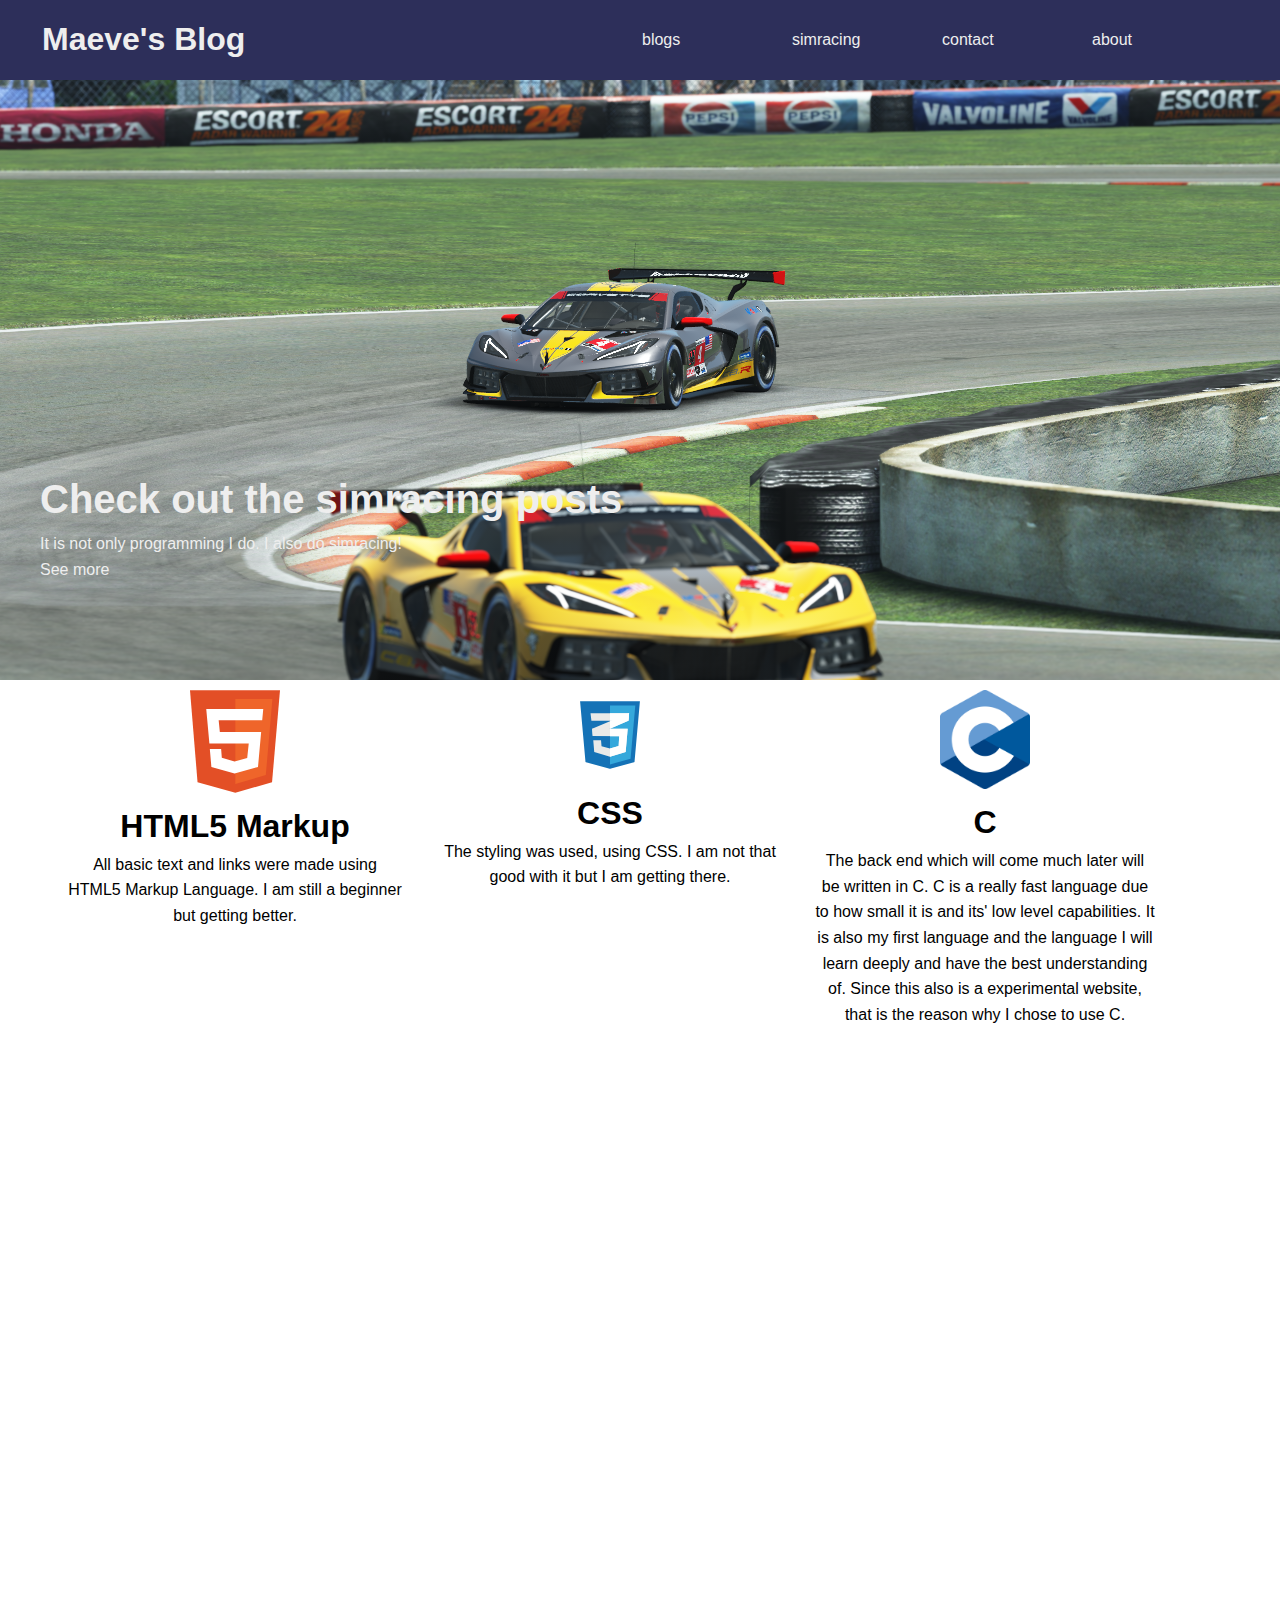
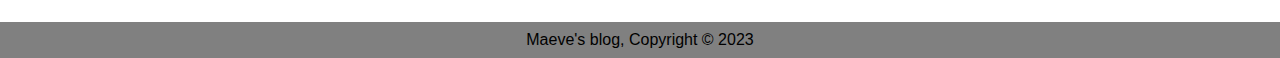
<file: index.html>
<!DOCTYPE html>
<html lang="en">
    <head>
        <meta charset="utf-8">
        <meta name="viewport" content="width=device-width, initial-scale=1.0">
        <meta http-equiv="X-UA-Compatible" content="ie=edge">
        <link rel="stylesheet" href="css/styles.css">
        <title>Maeve's Blog</title>
    </head>

    <body>
        <!--Header/Menu-->
        <header>
        <div class="navbar">
            <div class="container flex">
                <h1 class="logo"><a href="index.html">Maeve's Blog</a></h1>
                <nav>
                    <ul>
                        <li><a href="blog.html">blogs</a></li>
                        <li><a href="simracing.html">simracing</a></li>
                        <li><a href="contact.html">contact</a></li>
                        <li><a href="about.html">about</a></li>
                    </ul>
                </nav>
            </div>
        </div>
        </header>

        <!--Showcase-->
        <section class="showcase">
            <div class="container grid">
                <div class="showcase-text">
                    <h1>Check out the simracing posts</h1>
                    <p>
                        It is not only programming I do. I also do simracing!
                    </p>
                    <a href="simracing.html" class="btn btn-outline">See more</a>
                </div>
            </div>
        </section>

        <section id="boxes">
            <div class="container">
                <div class="box">
                    <img src="img/html-1.svg" alt="HTML Logo">
                    <h1>HTML5 Markup</h1>
                    <p>
                        All basic text and links were made using HTML5 Markup
                        Language. I am still a beginner but getting better.
                    </p>
                </div>
                <div class="box">
                    <img src="img/css3.svg" alt="CSS Logo">
                    <h1>CSS</h1>
                    <p>
                        The styling was used, using CSS. I am not that good with
                        it but I am getting there.
                    </p>
                </div>
                <div class="box">
                    <img src="img/C_Programming_Language.svg.png" alt="C Logo">
                    <h1>C</h1>
                    <p>
                        The back end which will come much later will be written in C.
                        C is a really fast language due to how small it is and its' low
                        level capabilities. It is also my first language and the language
                        I will learn deeply and have the best understanding of.
                        Since this also is a experimental website, that is the reason why
                        I chose to use C.
                    </p>
                </div>
            </div>
        </section>
        <footer>
        <p>Maeve's blog, Copyright &copy; 2023</p>
        </footer>
    </body>
</html>
</file>
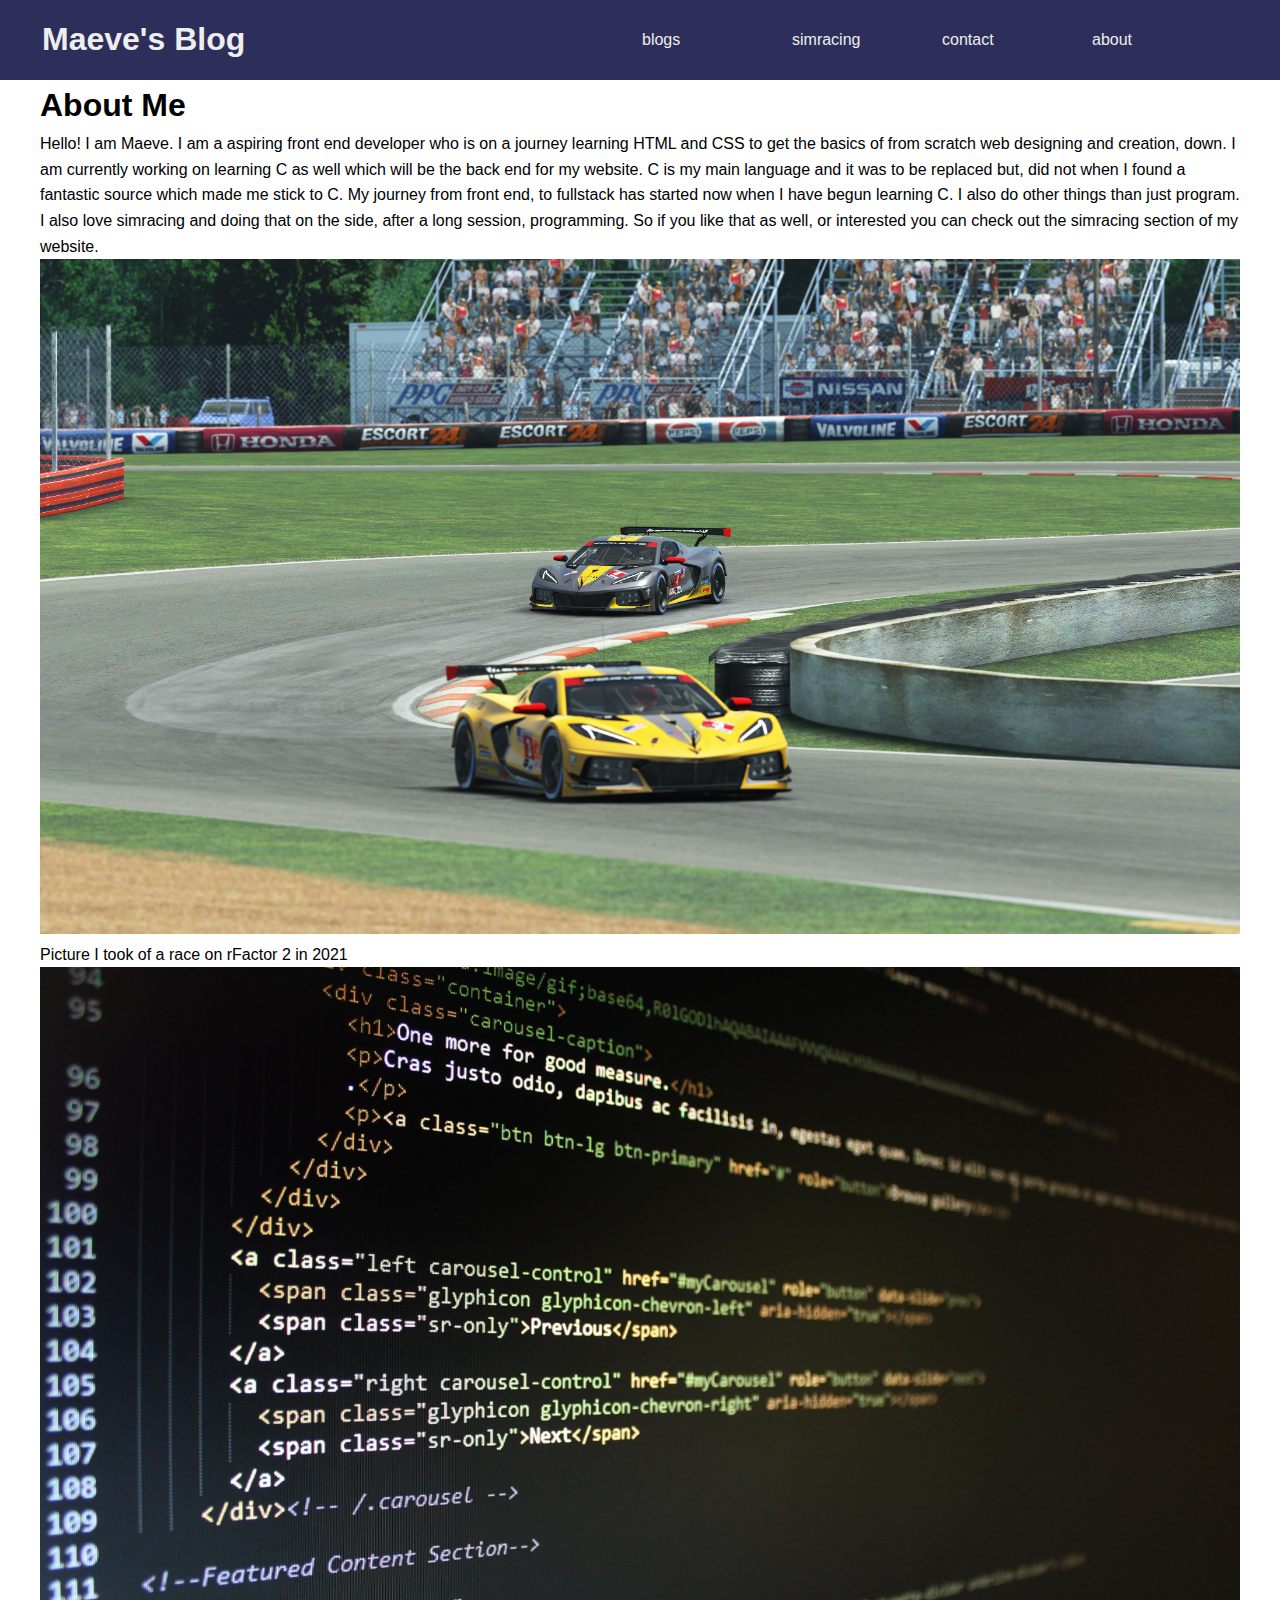
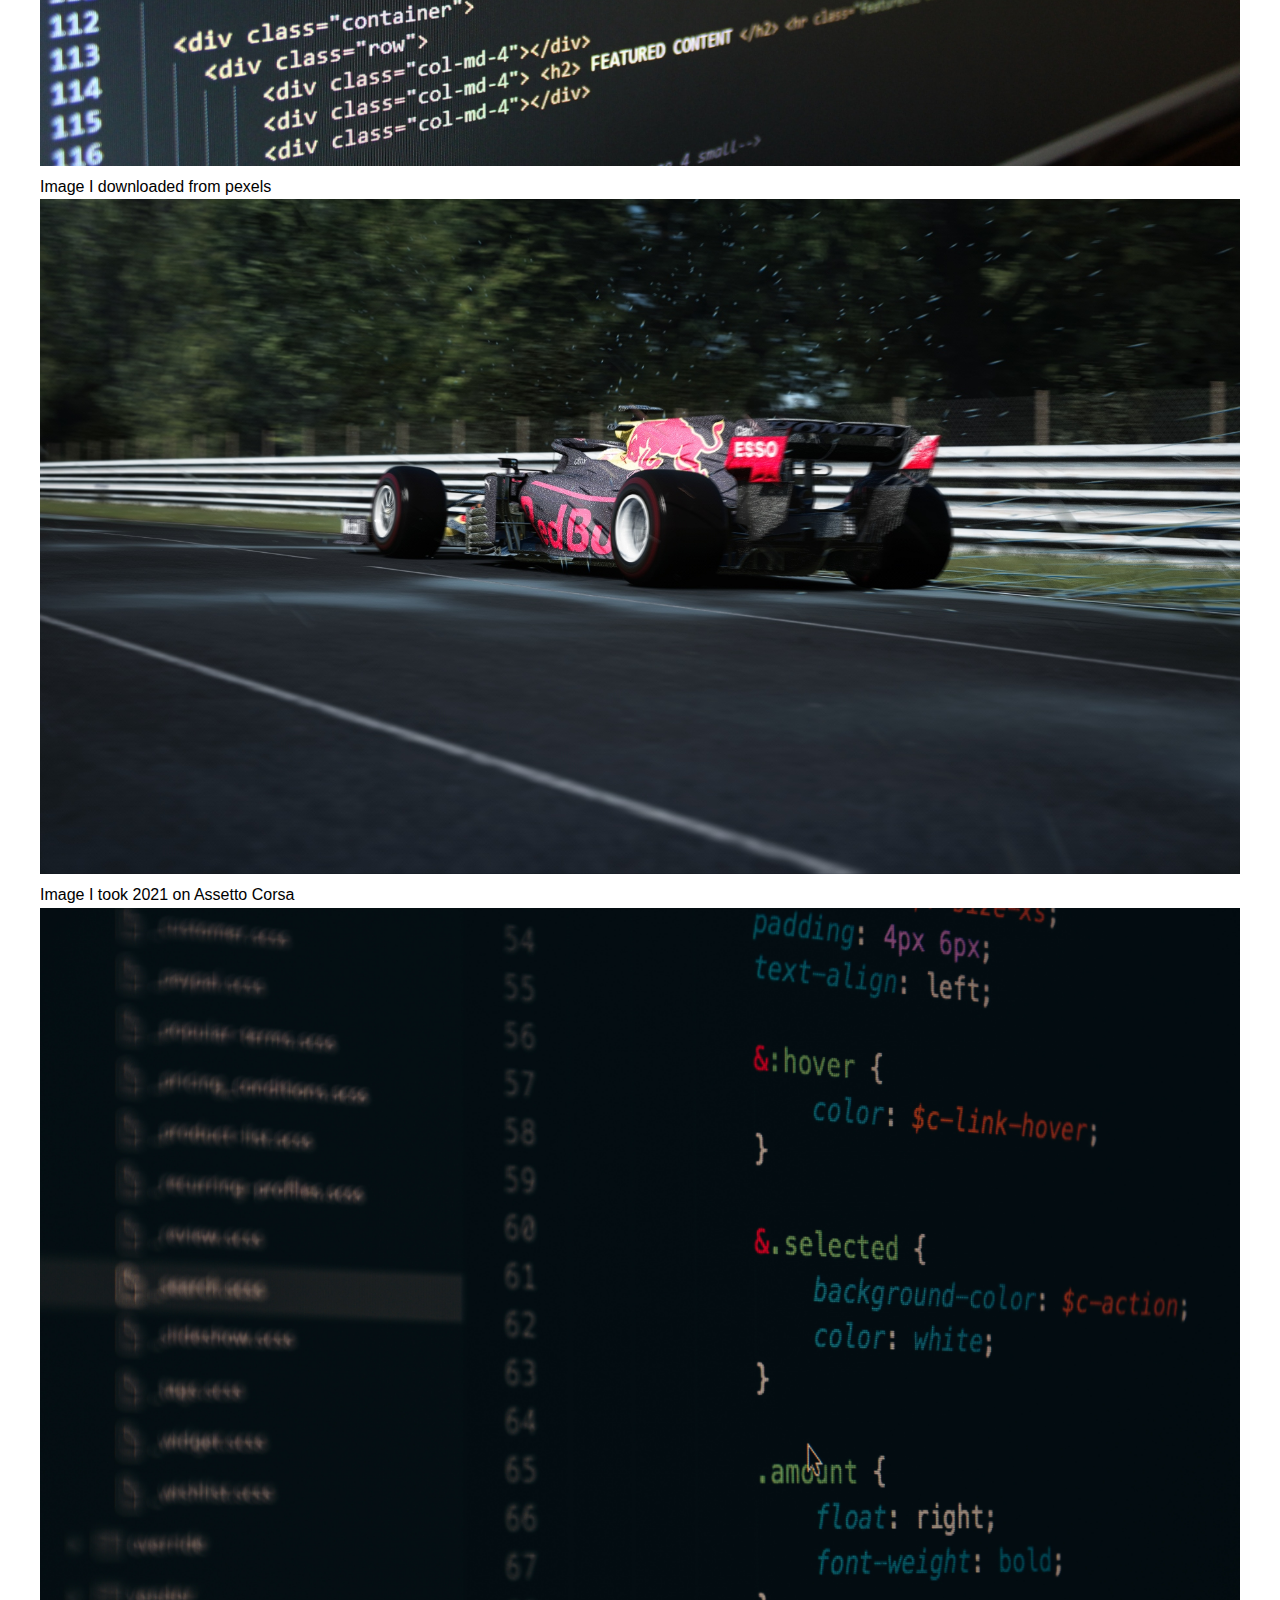
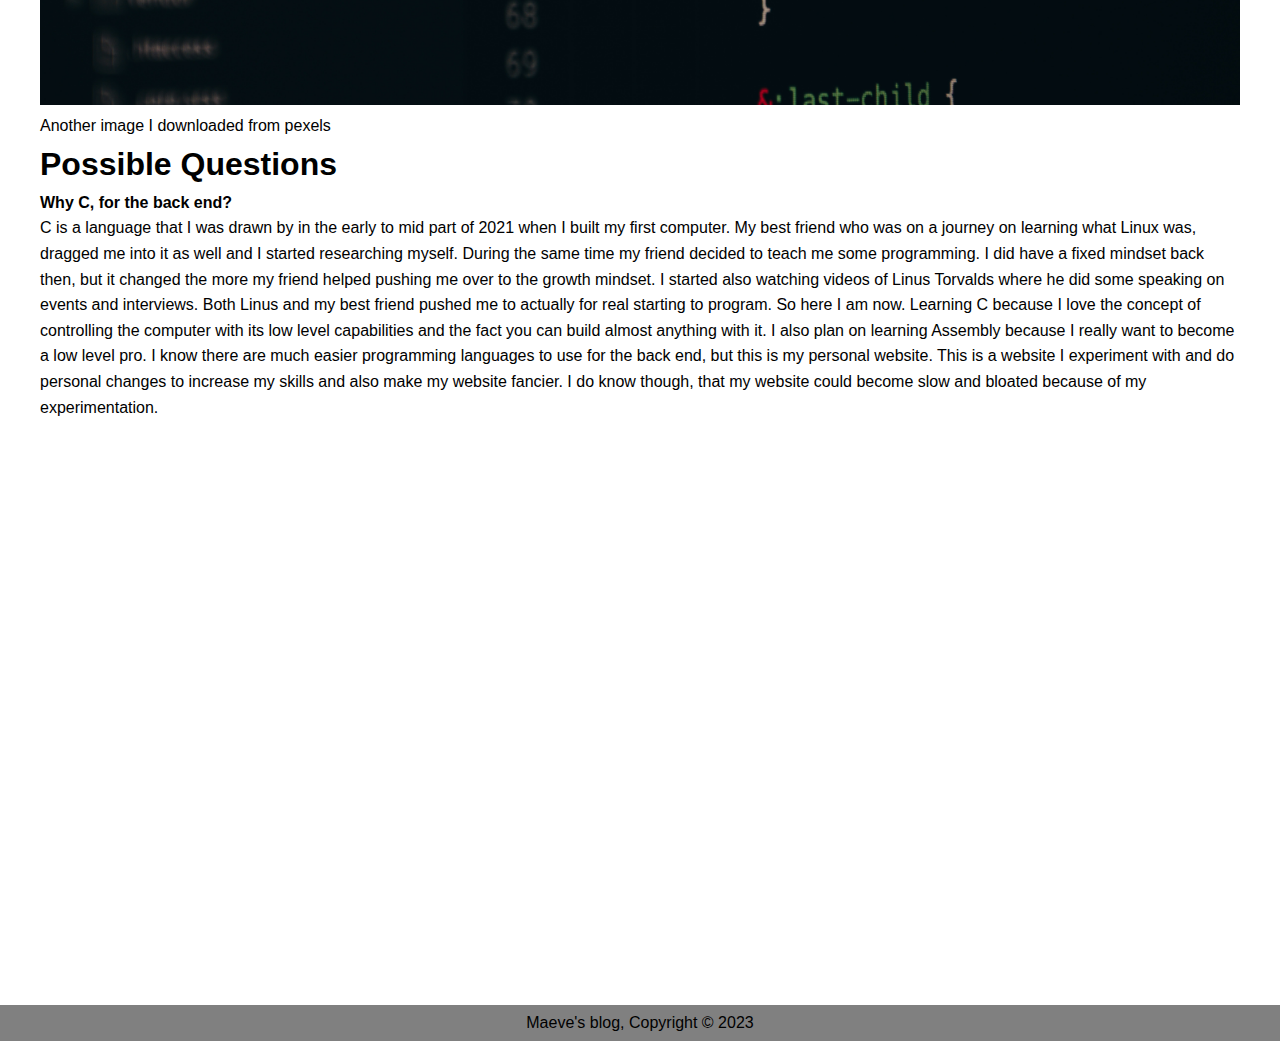
<file: about.html>
<!DOCTYPE html>
<html lang="en">
    <head>
        <meta charset="utf-8">
        <meta name="viewport" content="width=device-width, initial-scale=1.0">
        <meta http-equiv="X-UA-Compatible" content="ie=edge">
        <link rel="stylesheet" href="css/styles.css">
        <title>Maeve's Blog</title>
    </head>

    <body>
        <!--Navbar section-->
        <div class="navbar">
            <div class="container flex">
                <h1 class="logo"><a href="index.html">Maeve's Blog</a></h1>
                <nav>
                    <ul>
                        <li><a href="blog.html">blogs</a></li>
                        <li><a href="simracing.html">simracing</a></li>
                        <li><a href="contact.html">contact</a></li>
                        <li><a href="about.html">about</a></li>
                    </ul>
                </nav>
            </div>
        </div>

        <section>
            <div class="container">
                <div class="about-me">
                    <h1>About Me</h1>
                    <p>
                        Hello! I am Maeve. I am a aspiring front end developer who is on a journey
                        learning HTML and CSS to get the basics of from scratch web designing and
                        creation, down. I am currently working on learning C as well which will be the
                        back end for my website. C is my main language and it was to be replaced but, did not
                        when I found a fantastic source which made me stick to C. My journey from front end,
                        to fullstack has started now when I have begun learning C.
                        I also do other things than just program. I also love simracing and doing that on the side,
                        after a long session, programming. So if you like that as well, or interested you can check
                        out the simracing section of my website.
                    </p>
                </div>
            </div>
        </section>
        <section>
            <div class="container">
                <div>
                    <figure>
                        <img class="imgtwovettes" src="img/Screenshot_2021-04-14_21-13-04.png" alt="Corvette #3 and #4 at Mid Ohio">
                        <figcaption>
                            Picture I took of a race on rFactor 2 in 2021
                        </figcaption>
                    </figure>
                </div>
                <div>
                    <figure>
                        <img class="imgcomputer-code" src="img/pexels-pixabay-270360.jpg" alt="computer with html code">
                        <figcaption>
                            Image I downloaded from pexels
                        </figcaption>
                    </figure>
                </div>
                <div>
                    <figure>
                        <img class="n24hf1" src="img/Screenshot_rss_formula_hybrid_2021_ks_nordschleife_22-4-121-16-12-42.jpg" alt="Red Bull Racing at Nords24">
                        <figcaption>Image I took 2021 on Assetto Corsa</figcaption>
                    </figure>
                </div>
                <div>
                    <figure>
                        <img class="cmp-code" src="img/pexels-pixabay-256502.jpg" alt="CSS Code">
                        <figcaption>Another image I downloaded from pexels</figcaption>
                    </figure>
                </div>
            </div>
        </section>

        <!--Possible questions (Will be updated)-->
        <section>
            <div class="container">
                <div class="possible-questions">
                    <h1>
                        Possible Questions
                    </h1>
                    <ul>
                        <li><strong>Why C, for the back end?</strong></li>
                    </ul>
                    <p>
                        C is a language that I was drawn by in the early to mid part of 2021 when
                        I built my first computer. My best friend who was on a journey on learning
                        what Linux was, dragged me into it as well and I started researching myself.
                        During the same time my friend decided to teach me some programming.
                        I did have a fixed mindset back then, but it changed the more my friend helped
                        pushing me over to the growth mindset. I started also watching videos of Linus
                        Torvalds where he did some speaking on events and interviews. Both Linus and
                        my best friend pushed me to actually for real starting to program. So here I am
                        now. Learning C because I love the concept of controlling the computer with
                        its low level capabilities and the fact you can build almost anything with it.
                        I also plan on learning Assembly because I really want to become a low level pro.
                        I know there are much easier programming languages to use for the back end, but
                        this is my personal website. This is a website I experiment with and do personal
                        changes to increase my skills and also make my website fancier. I do know though,
                        that my website could become slow and bloated because of my experimentation.
                    </p>
                </div>
            </div>
        </section>
        
        <footer>
            <p>Maeve's blog, Copyright &copy; 2023</p>
        </footer>
    </body>
</html>
</file>
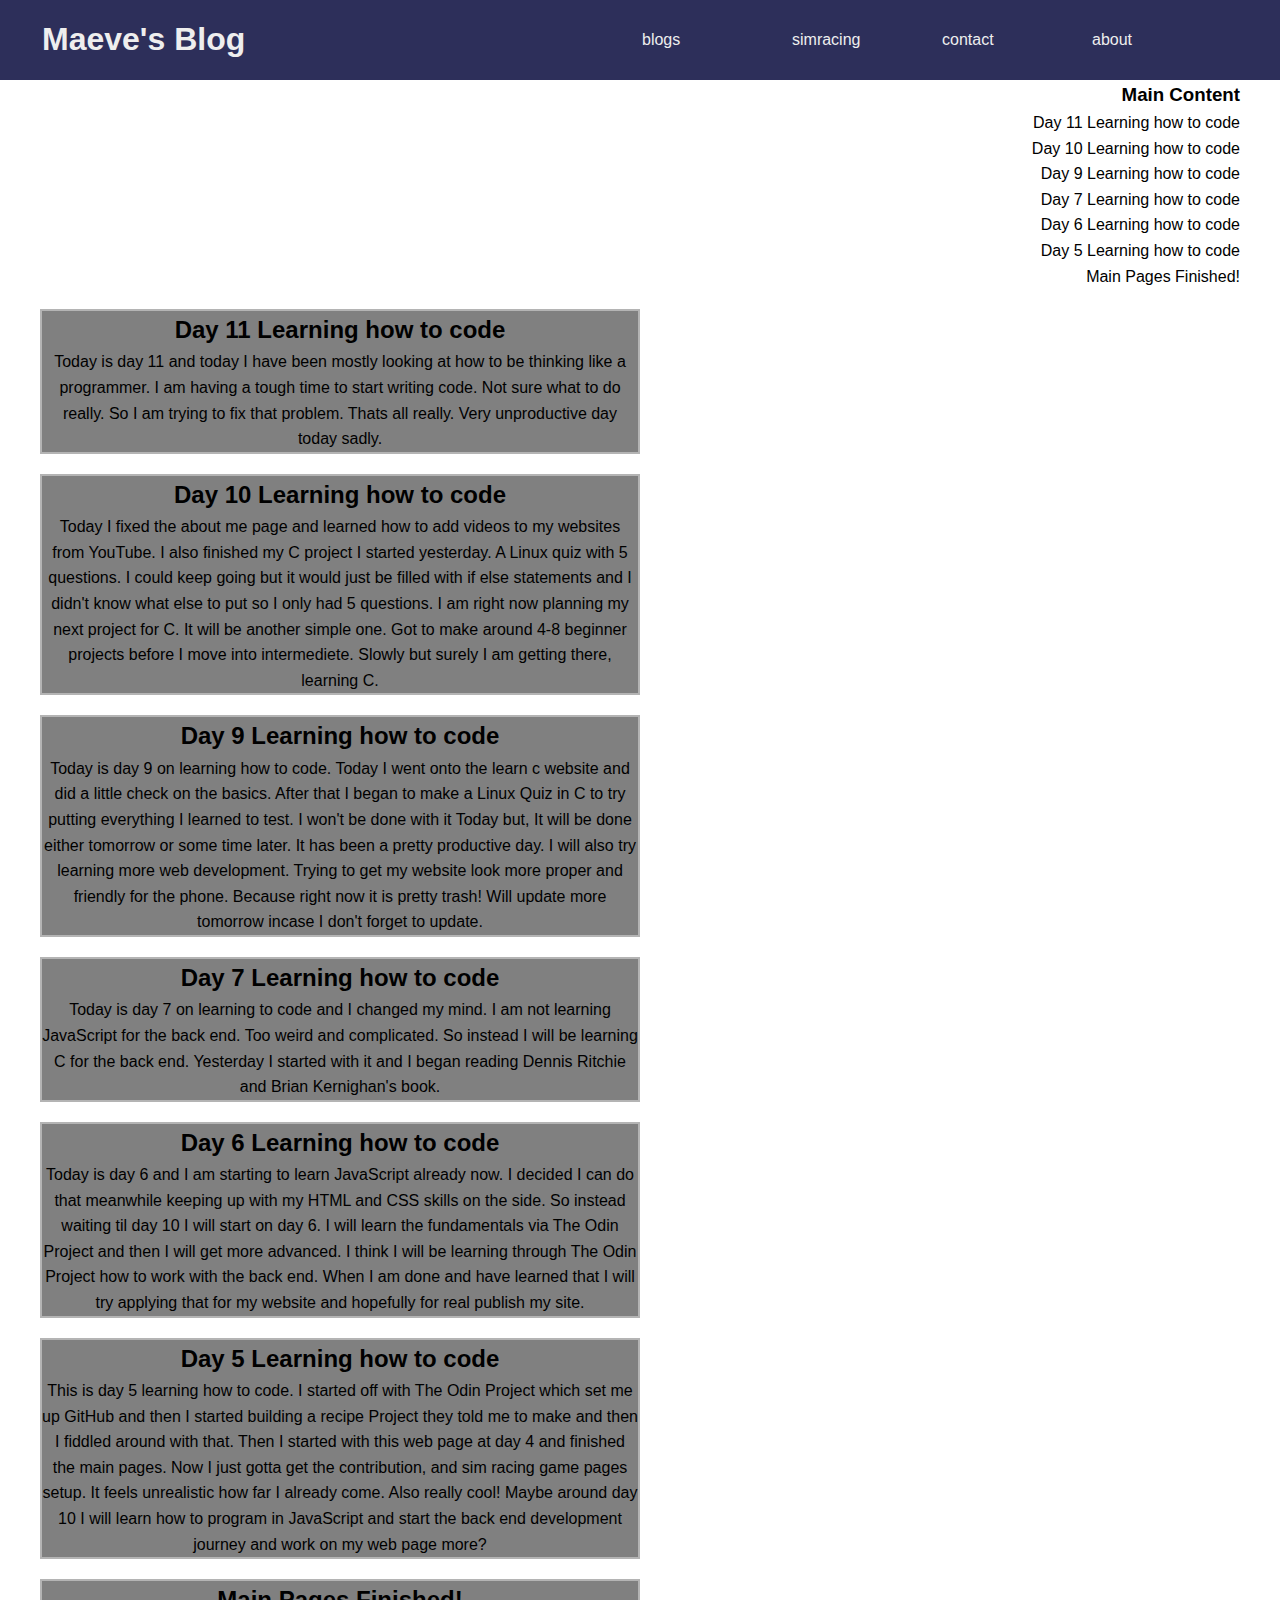
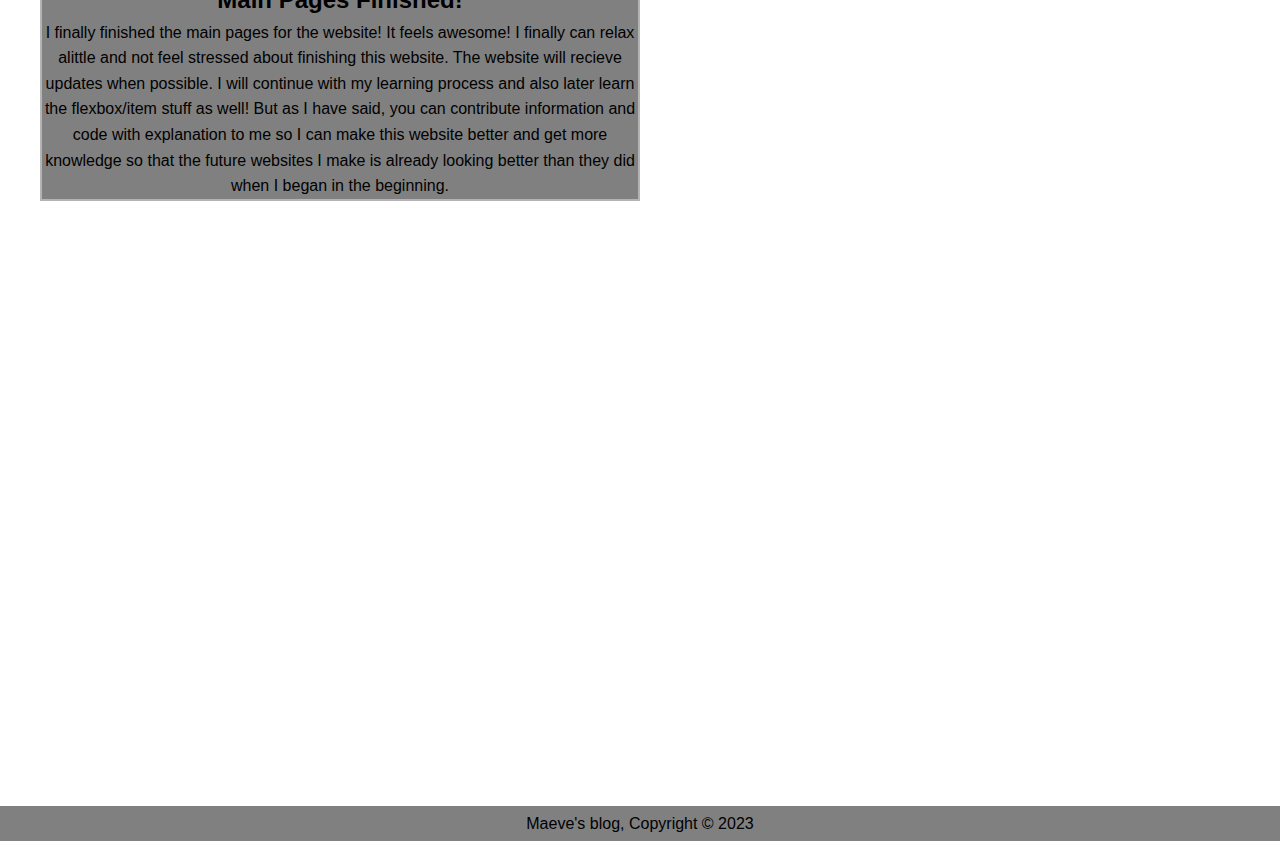
<file: blog.html>
<!DOCTYPE html>
<html lang="en">
    <head>
        <meta charset="utf-8">
        <meta name="viewport" content="width=device-width, initial-scale=1.0">
        <meta http-equiv="X-UA-Compatible" content="ie=edge">
        <link rel="stylesheet" href="css/styles.css">
        <title>Maeve's Blog</title>
    </head>

    <body>
        <!--Navbar section-->
        <div class="navbar">
            <div class="container flex">
                <h1 class="logo"><a href="index.html">Maeve's Blog</a></h1>
                <nav>
                    <ul>
                        <li><a href="blog.html">blogs</a></li>
                        <li><a href="simracing.html">simracing</a></li>
                        <li><a href="contact.html">contact</a></li>
                        <li><a href="about.html">about</a></li>
                    </ul>
                </nav>
            </div>
        </div>
        
        <section>
            <div class="container">
                <aside id="sidebar">
                    <div class="color">
                        <h3>
                            Main Content
                        </h3>
                        <div>
                            <!--The links here are intended to redirect to the posted article
                            in the blog and for some reason I cannot remove the underline
                            of the links. Very weird.-->
                            <ul>
                                <li><a href="#"> Day 11 Learning how to code</a></li>
                                <li><a href="#"> Day 10 Learning how to code</a></li>
                                <li><a href="#"> Day 9 Learning how to code</a></li>
                                <li><a href="#"> Day 7 Learning how to code</a></li>
                                <li><a href="#"> Day 6 Learning how to code</a></li>
                                <li><a href="#"> Day 5 Learning how to code</a></li>
                                <li><a href="#">Main Pages Finished!</a></li>
                            </ul>
                        </div>
                    </div>

                </aside>
            </div>
        </section>
        <section>
            <div class="container">
                <article>
                    <h2>Day 11 Learning how to code</h2>
                    <p>
                        Today is day 11 and today I have been mostly looking at how to be thinking
                        like a programmer. I am having a tough time to start writing code. Not sure what
                        to do really. So I am trying to fix that problem. Thats all really. Very unproductive
                        day today sadly.
                    </p>
                </article>
                <article>
                    <h2>
                        Day 10 Learning how to code
                    </h2>
                    <p>
                        Today I fixed the about me page and learned how to add videos to my websites from YouTube.
                        I also finished my C project I started yesterday. A Linux quiz with 5 questions. I could keep going
                        but it would just be filled with if else statements and I didn't know what else to put so I only had
                        5 questions. I am right now planning my next project for C. It will be another simple one. Got to make
                        around 4-8 beginner projects before I move into intermediete. Slowly but surely I am getting there,
                        learning C.
                    </p>
                </article>
                <article>
                    <h2>Day 9 Learning how to code</h2>
                    <p>
                        Today is day 9 on learning how to code. Today I went onto the learn c website
                        and did a little check on the basics. After that I began to make a Linux Quiz
                        in C to try putting everything I learned to test. I won't be done with it Today
                        but, It will be done either tomorrow or some time later. It has been a pretty
                        productive day. I will also try learning more web development. Trying to get
                        my website look more proper and friendly for the phone. Because right now it
                        is pretty trash! Will update more tomorrow incase I don't forget to update.
                    </p>
                </article>
                <article>
                    <h2>Day 7 Learning how to code</h2>
                    <p>
                        Today is day 7 on learning to code and I changed my mind. I am not
                        learning JavaScript for the back end. Too weird and complicated.
                        So instead I will be learning C for the back end. Yesterday I started with
                        it and I began reading Dennis Ritchie and Brian Kernighan's book.
                    </p>
                </article>
                <article>
                    <h2>Day 6 Learning how to code</h2>
                    <p>
                        Today is day 6 and I am starting to learn JavaScript already now.
                        I decided I can do that meanwhile keeping up with my HTML and CSS skills
                        on the side. So instead waiting til day 10 I will start on day 6.
                        I will learn the fundamentals via The Odin Project and then I will
                        get more advanced. I think I will be learning through The Odin Project
                        how to work with the back end. When I am done and have learned that
                        I will try applying that for my website and hopefully for real
                        publish my site.
                    </p>
                </article>
                <article>
                    <h2>Day 5 Learning how to code</h2>
                    <p>
                        This is day 5 learning how to code. I started off with The Odin Project
                        which set me up GitHub and then I started building a recipe Project
                        they told me to make and then I fiddled around with that.
                        Then I started with this web page at day 4 and finished the main pages.
                        Now I just gotta get the  contribution, and sim racing game pages setup.
                        It feels unrealistic how far I already come. Also really cool!
                        Maybe around day 10 I will learn how to program in JavaScript and start
                        the back end development journey and work on my web page more?
                    </p>
                </article>
                <article>
                    <h2>Main Pages Finished!</h2>
                    <p>
                        I finally finished the main pages for the website! It feels awesome!
                        I finally can relax alittle and not feel stressed about finishing this
                        website. The website will recieve updates when possible.
                        I will continue with my learning process and also later learn the
                        flexbox/item stuff as well! But as I have said, you can contribute
                        information and code with explanation to me so I can make this website
                        better and get more knowledge so that the future websites I make is already
                        looking better than they did when I began in the beginning.
                    </p>
                </article>
            </div>
        </section>

        <footer>
            <p>Maeve's blog, Copyright &copy; 2023</p>
        </footer>
    </body>
</html>
</file>
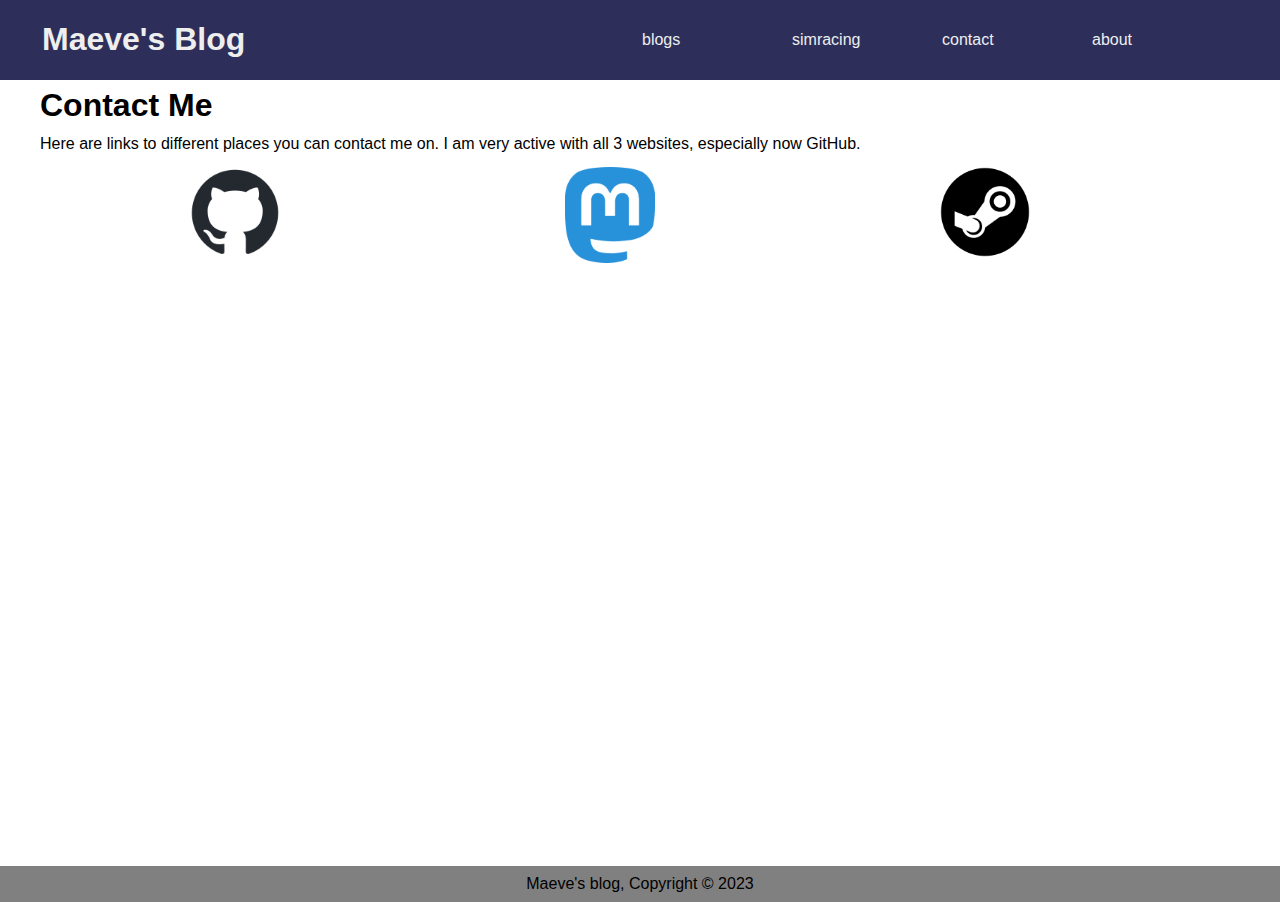
<file: contact.html>
<!DOCTYPE html>
<html lang="en">
    <head>
        <meta charset="utf-8">
        <meta name="viewport" content="width=device-width, initial-scale=1.0">
        <meta http-equiv="X-UA-Compatible" content="ie=edge">
        <link rel="stylesheet" href="css/styles.css">
        <title>Maeve's Blog</title>
    </head>

    <body>
        <!--Navbar section-->
        <div class="navbar">
            <div class="container flex">
                <h1 class="logo"><a href="index.html">Maeve's Blog</a></h1>
                <nav>
                    <ul>
                        <li><a href="blog.html">blogs</a></li>
                        <li><a href="simracing.html">simracing</a></li>
                        <li><a href="contact.html">contact</a></li>
                        <li><a href="about.html">about</a></li>
                    </ul>
                </nav>
            </div>
        </div>

        <section id="boxes">
            <div class="container">
                <h1 class="contact-me" id="contact-me">Contact Me</h1>
                <p class="contact-me-p" id="contact-me-p">
                    Here are links to different places you can contact me on. I am very active with
                    all 3 websites, especially now GitHub.
                </p>
                <div class="box">
                    <a href="https://github.com/maevetechnerd"><img class="git-contact" src="img/github-mark.png" alt="Git Hub Logo"></a>
                </div>
                <div class="box">
                    <a href="https://tech.lgbt/@maeve03"><img class="mastodon-contact" src="img/Mastodon_Logotype.svg.png" alt="Mastodon Logo"></a>
                </div>
                <div class="box">
                    <a href="https://steamcommunity.com/id/Maeve91"><img class="steam-contact" src="img/3670382.png" alt="Steam Logo"></a>
                </div>
            </div>
        </section>

        <footer>
            <p>Maeve's blog, Copyright &copy; 2023</p>
        </footer>
    </body>
</html>
</file>
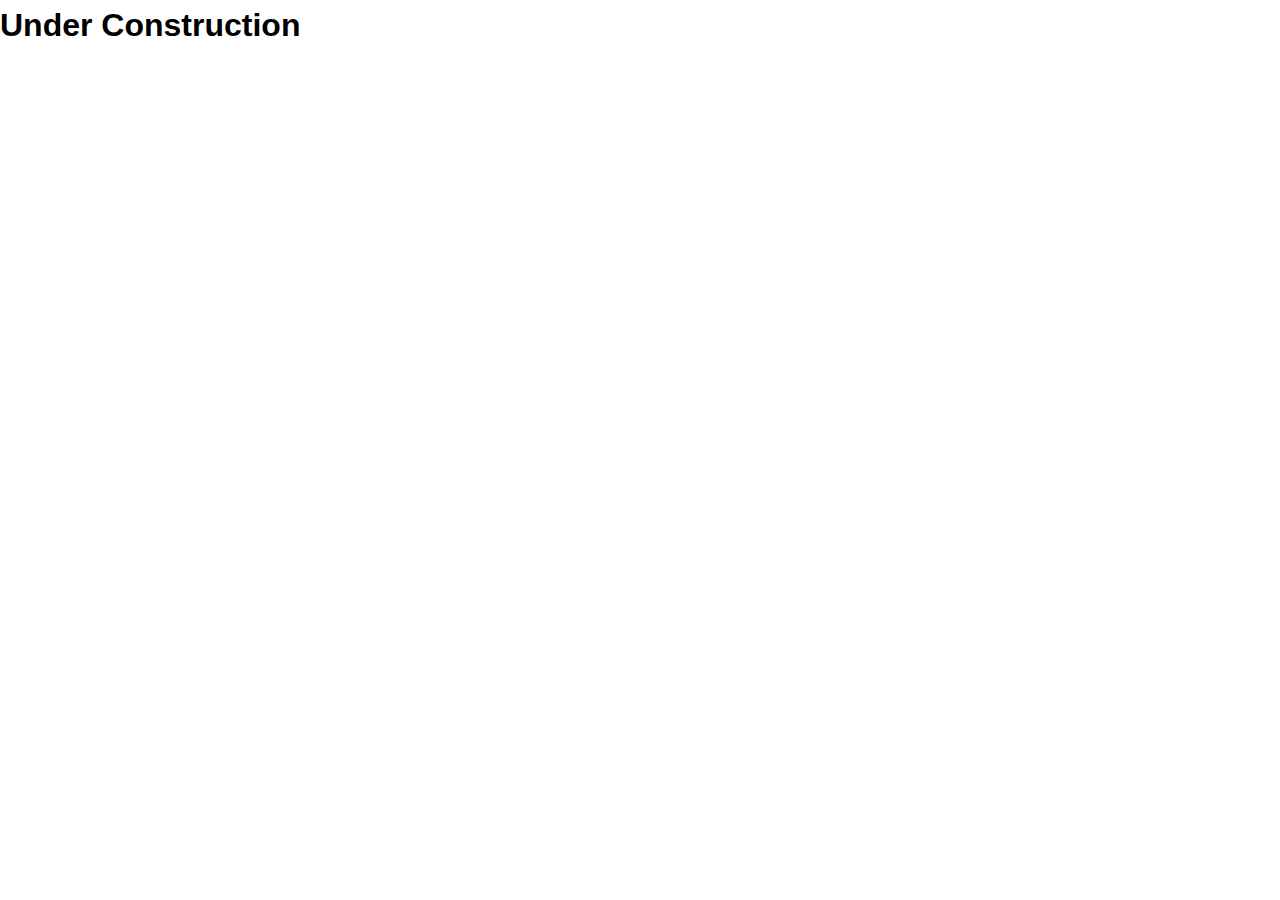
<file: contrib.html>
<!DOCTYPE html>
<html lang="en">
    <head>
        <meta charset="utf-8">
        <meta name="author" content="Maeve">
        <title>Contribution Page</title>
        <link rel="stylesheet" href="css/styles.css">
    </head>

    <body>
        <h1>Under Construction</h1>
    </body>
</html>
<!--Will be added soon!-->
</file>
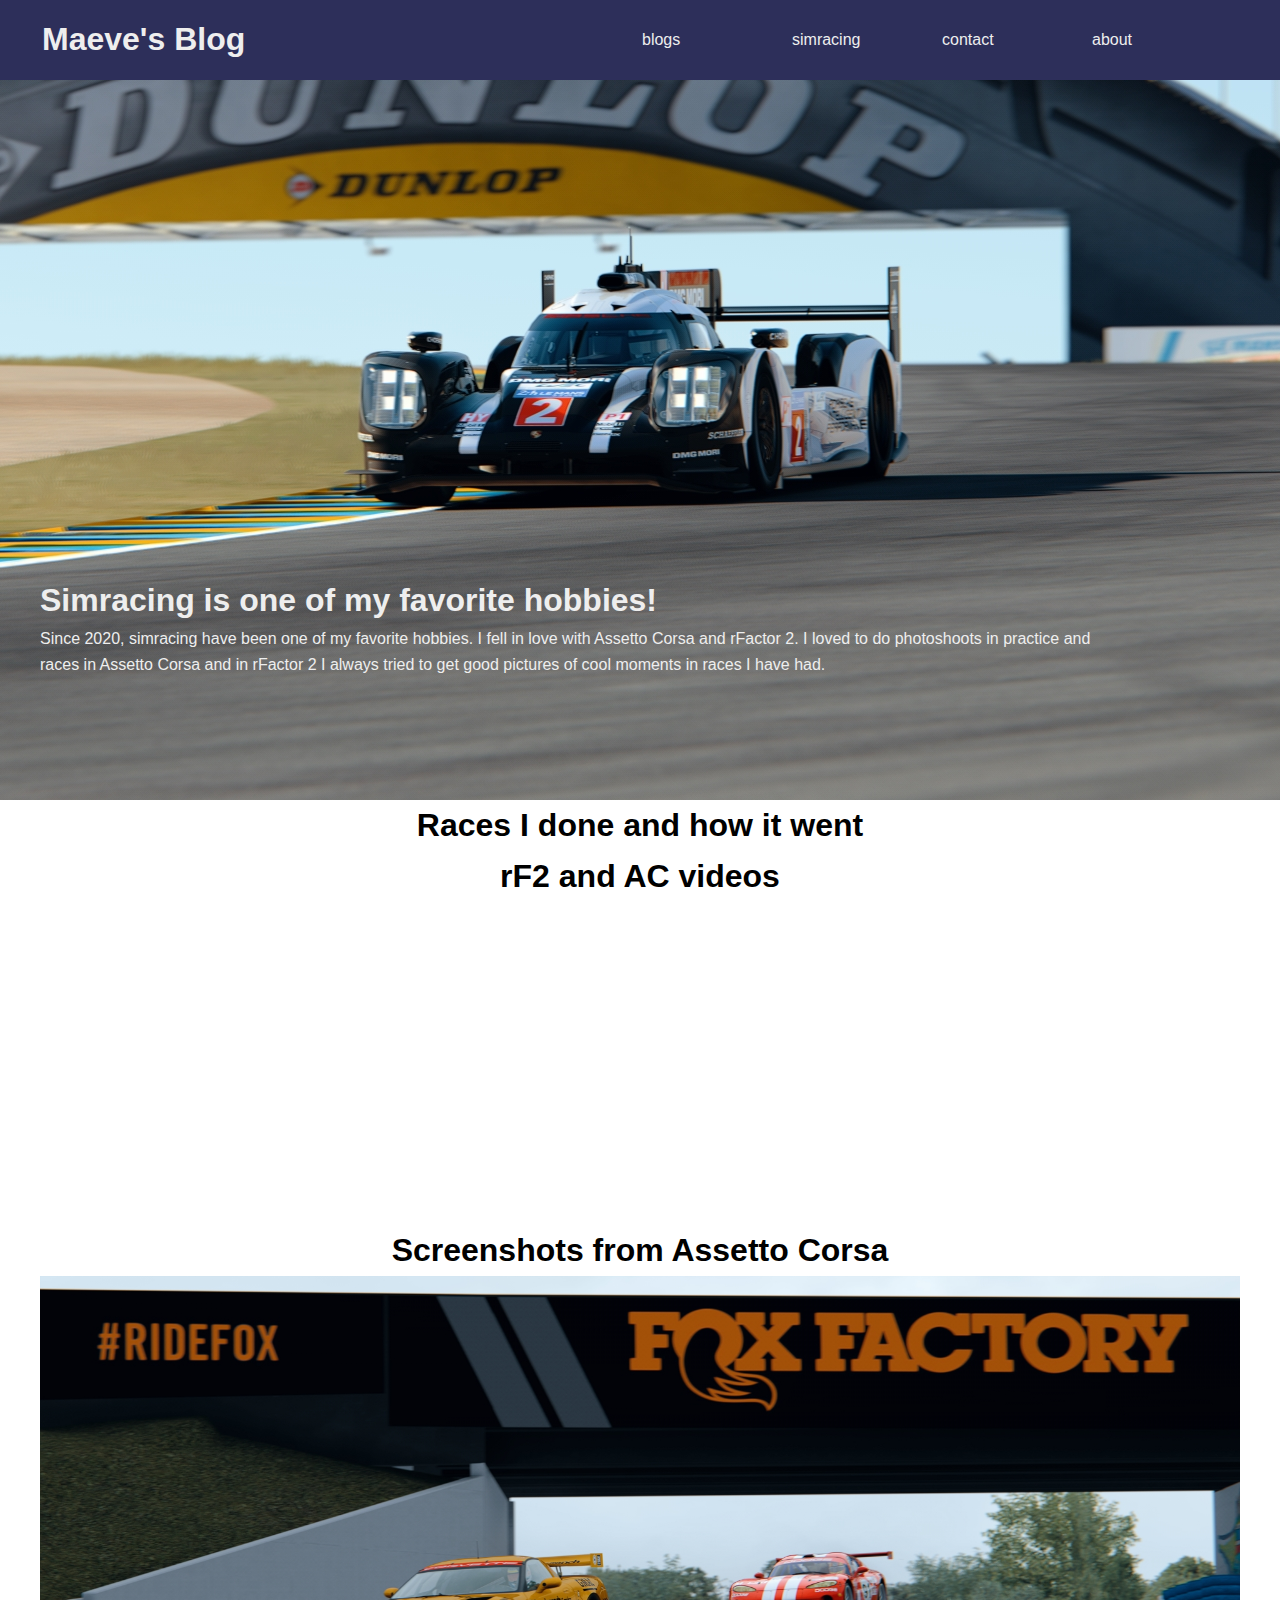
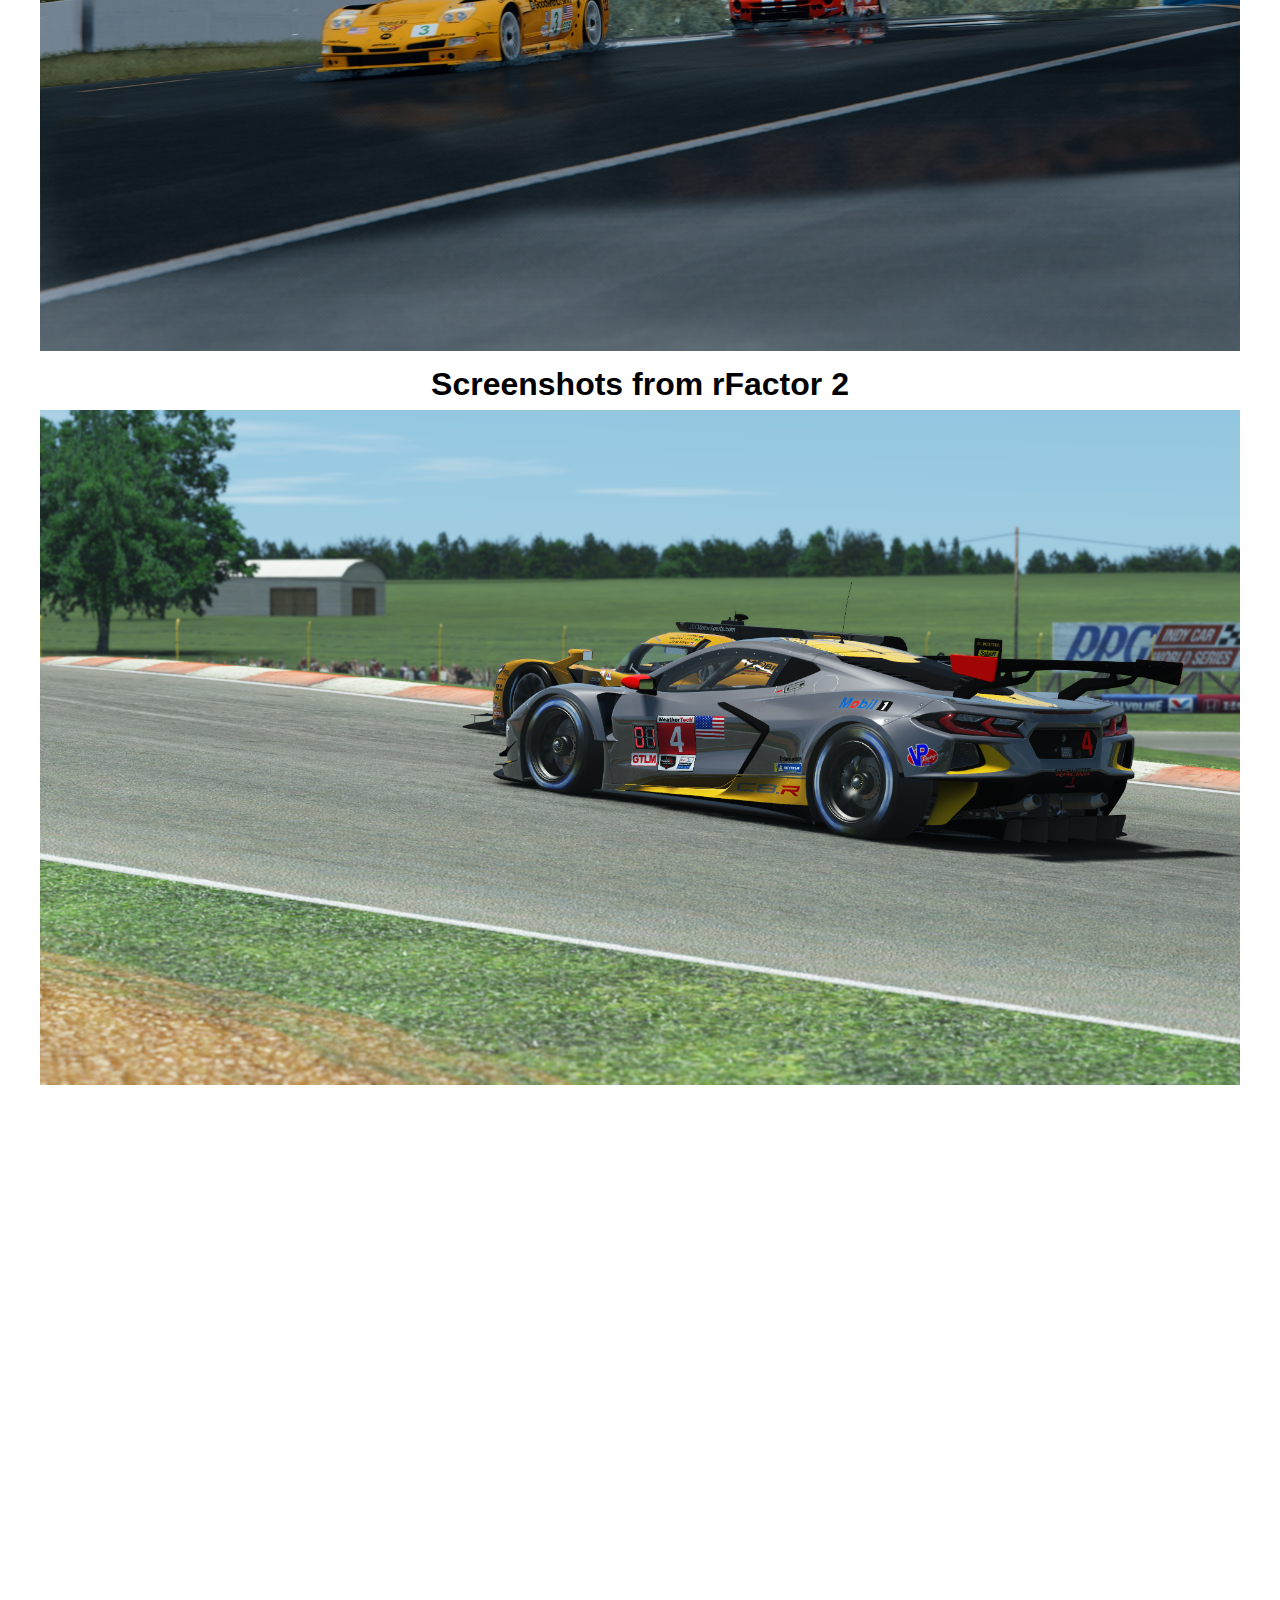
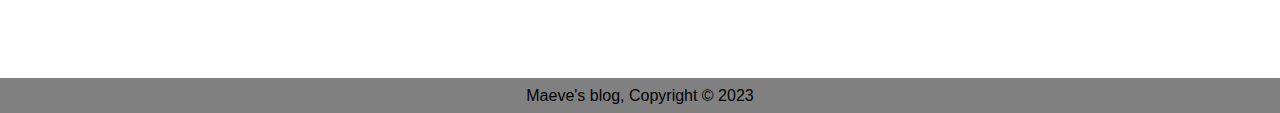
<file: simracing.html>
<!DOCTYPE html>
<html lang="en">
    <head>
        <meta charset="utf-8">
        <meta name="viewport" content="width=device-width, initial-scale=1.0">
        <meta http-equiv="X-UA-Compatible" content="ie=edge">
        <link rel="stylesheet" href="css/styles.css">
        <title>Maeve's Blog</title>
    </head>

    <body>
        <!--Navbar section-->
        <div class="navbar">
            <div class="container flex">
                <h1 class="logo"><a href="index.html">Maeve's Blog</a></h1>
                <nav>
                    <ul>
                        <li><a href="blog.html">blogs</a></li>
                        <li><a href="simracing.html">simracing</a></li>
                        <li><a href="contact.html">contact</a></li>
                        <li><a href="about.html">about</a></li>
                    </ul>
                </nav>
            </div>
        </div>

        <!--Showcase-->
        <section class="simracing">
            <div class="container">
                <h1 class="simheader">
                    Simracing is one of my favorite hobbies!
                </h1>
                <p class="simtext">
                    Since 2020, simracing have been one of my favorite hobbies.
                    I fell in love with Assetto Corsa and rFactor 2. I loved
                    to do photoshoots in practice and races in Assetto Corsa
                    and in rFactor 2 I always tried to get good pictures of cool
                    moments in races I have had.
                </p>
            </div>
        </section>

        <!--Races I done and how it went-->
        <section>
            <div class="container">
                <h1 class="racing-section">Races I done and how it went</h1>
            </div>
        </section>

        <section>
            <h1 class="rfnac-vids">rF2 and AC videos</h1>
            <iframe class="rf2vid1" width="560" height="315" src="https://www.youtube.com/embed/dtEBBNqVmmA" title="YouTube video player" frameborder="0" allow="accelerometer; autoplay; clipboard-write; encrypted-media; gyroscope; picture-in-picture; web-share" allowfullscreen></iframe>
        </section>

        <!--Screenshots from Assetto Corsa and rF2-->
        <section>
            <div class="container">
                <div class="ac-screenshots">
                    <h1>Screenshots from Assetto Corsa</h1>
                    <img class="ac" src="img/Screenshot_legion_corvette_c5r_gts_jr_road_atlanta_7-10-121-21-44-31.jpg" alt="Corvette vs Viper">
                </div>
            </div>
            <div class="container">
                <div class="rf2-screenshots">
                    <h1>Screenshots from rFactor 2</h1>
                    <img class="rf2" src="img/Screenshot_2021-04-14_21-06-48.png" alt="C8R #4 at Mid Ohio">
                </div>
            </div>
        </section>

        <footer>
        <p>Maeve's blog, Copyright &copy; 2023</p>
        </footer>
    </body>
</html>
</file>
<file: css/styles.css>
/* Universal */
* {
    box-sizing: border-box;
    padding: 0;
    margin: 0;
    width:100%;
    list-style: none;
}

body {
    font-family: Verdana, Geneva, Tahoma, sans-serif;
    line-height: 1.6;
}

a {
    text-decoration: none;
    color: #EEE;
}

/* Flex settings*/
.flex {
    display: flex;
    justify-content: space-evenly;
    align-items: center;
    height: 100%;
}

/* Header/Navbar */
.navbar {
    background-color: rgb(45, 47, 90);
    color: #EEE;
    height: 80px;
}

.container {
    width: 100%;
    margin: 0 auto;
    overflow: auto;
    padding: 0 40px;
}

.navbar ul {
    display: flex;
    list-style: none;
}

.navbar a {
    padding: 0px;
    margin: 0 2px;
}

.navbar li a:hover {
    border-bottom: 2px #EEE solid;
}

.navbar .flex {
    justify-content: space-evenly;
}

/* Showcase */
.showcase {
    background-image: url(../img/Screenshot_2021-04-14_21-13-04.png);
    background-position: center;
    background-repeat: no-repeat;
    justify-items: center;
    width: 100%;
    height: 600px;
}

.showcase-text {
    color:#EEE;
    margin-top: 43vh;
}

.showcase h1 {
    font-size: 40px;
}

.showcase p {
    margin: 20 0;
}

/* Language used section*/
#boxes .box img{
    width: 90px;
}

#boxes .box {
    float: left;
    width: 30%;
    padding: 10px;
    margin-left: 15px;
    text-align: center;
}

/* Blog settings */
article {
    border: 2px rgb(180, 180, 180) solid;
    background-color: gray;
    width: 50%;
    margin: 20px 0 20px 0;
    text-align: center;
}

#sidebar ul a {
    color: black;
    display:flex;
    flex-direction: column;
    align-items: flex-end;
}

#sidebar h3 {
    display:flex;
    flex-direction: column;
    align-items: flex-end;
    justify-content: flex-end;
}

/* Simracing settings */
.simracing {
    background-image: url(../img/Screenshot_ks_porsche_919_hybrid_2016_sx_lemans_13-10-121-16-55-58.jpg);
    background-repeat: no-repeat;
    background-position: center;
    height: 80vh;
}

.simheader {
    color:#EEE;
    margin-top: 55vh;
}

.simtext {
    color:#EEE;
    width: 90%;
}

.racing-section {
    text-align: center;
}

.rfnac-vids {
    text-align: center;
}

.rf2vid1 {
    width: 100%;
    height: -20vh;
    margin: auto;

}

.ac-screenshots {
    text-align: center;
}

.rf2-screenshots {
    text-align: center;
}

.ac{
    width: 100%;
}

.rf2 {
    width: 100%;
}

/* Footer */
footer {
    background-color: gray;
    margin-bottom: 0;
    padding: 5px;
    position: absolute;
    bottom: auto;
    width: 100%;
    margin-top: 65vh;
}

footer p {
    text-align: center;
}
</file>
